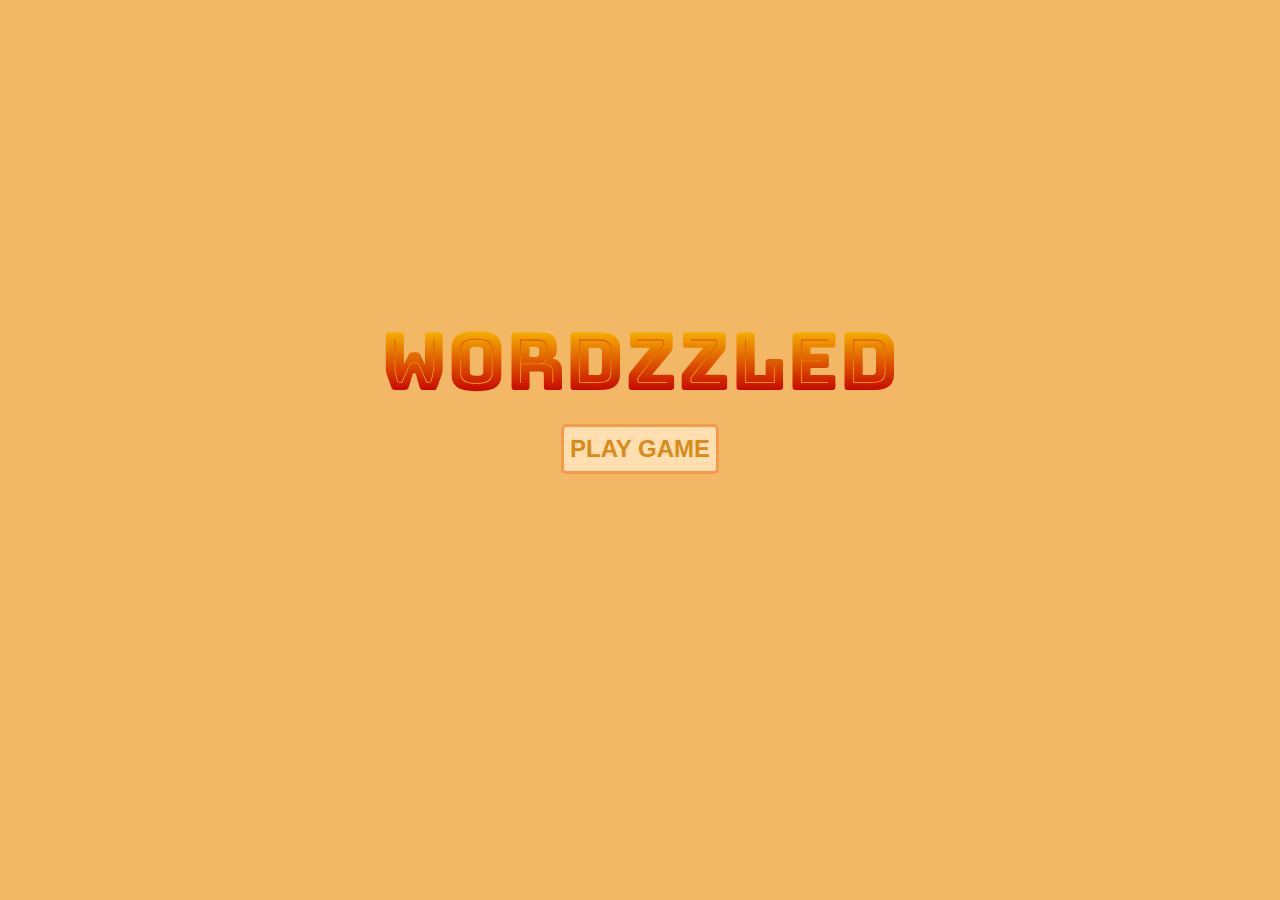
<file: index.html>
<!DOCTYPE html>
<html lang="en">
  <head>
    <meta charset="UTF-8" />
    <meta name="viewport" content="width=device-width, initial-scale=1" />
    <title>Wordzzle</title>
    <link rel="preconnect" href="https://fonts.googleapis.com">
    <link rel="preconnect" href="https://fonts.gstatic.com" crossorigin>
    <link href="https://fonts.googleapis.com/css2?family=Bungee+Spice&display=swap" rel="stylesheet">
    <link rel="stylesheet" type="text/css" href="welcome-page.css" />
  </head>

  <body>
    <div class="welcome-contents">
      <h1 id="welcome-text">Wordzzled</h1>
      <div class="button-container">
     <a href="wordzzle-game.html"><button type="button" id="welcome-button">PLAY GAME</button></a>
      </div>
    </div>
  </body>
</file>
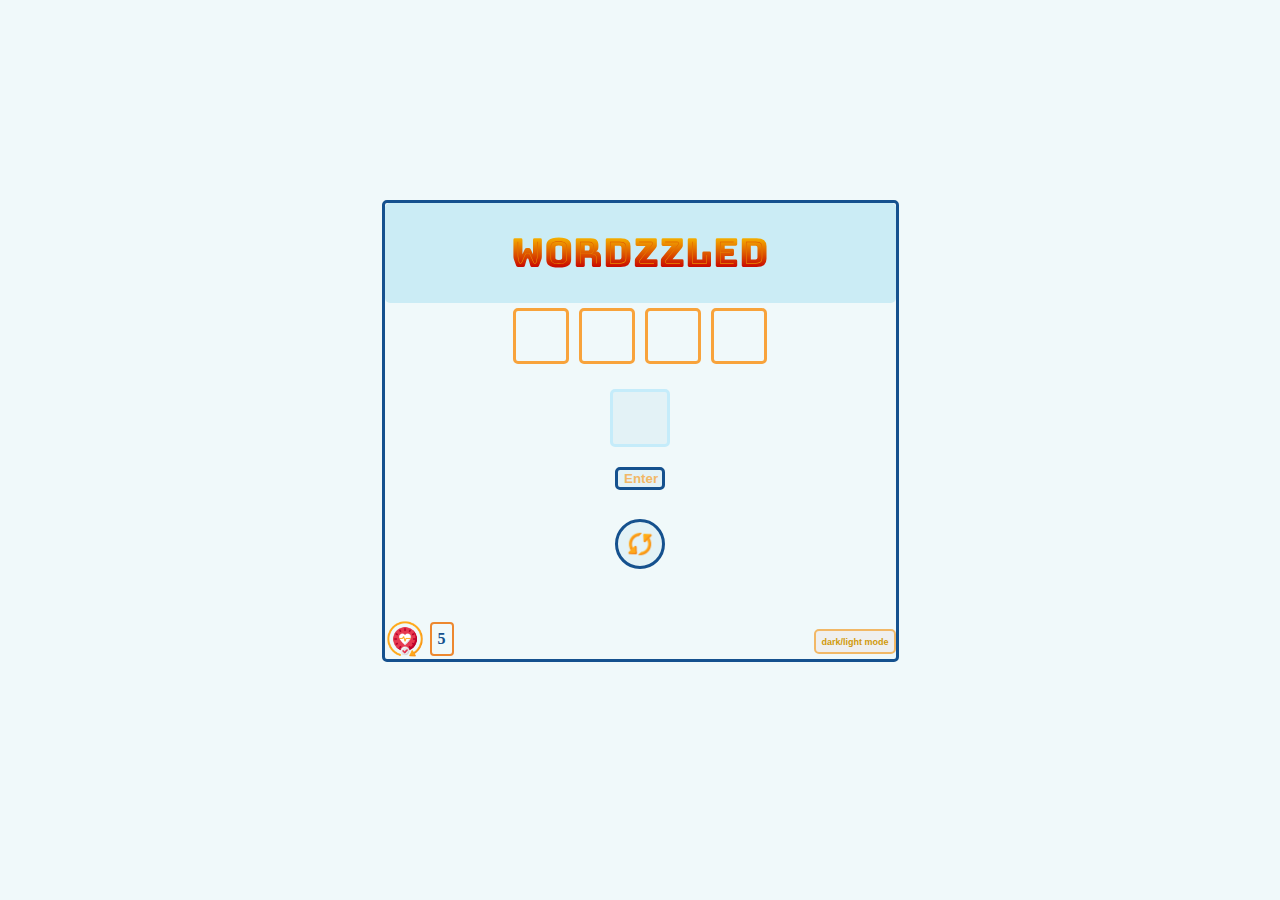
<file: wordzzle-game.html>
<!DOCTYPE html>
<html lang="en">
  <head>
    <meta charset="UTF-8" />
    <meta name="viewport" content="width=device-width, initial-scale=1" />
    <title>Wordzzled</title>
    <link rel="preconnect" href="https://fonts.googleapis.com">
    <link rel="preconnect" href="https://fonts.gstatic.com" crossorigin>
    <link href="https://fonts.googleapis.com/css2?family=Bungee+Spice&display=swap" rel="stylesheet">
    <link rel="stylesheet" type="text/css" href="style.css" />
    <script defer type="text/javascript" src="script.js"></script>
  </head>

  <body>
    <main>
      <h1 id="header-text"></h1>
      <div id="word-box"></div>
      <div class="button-input-container">
        <input type="text" id="letter-input" placeholder="" autocomplete="off">
        <button type="button" id="submit-btn">Enter</button>
      </div>
      <div id="playgame-container">
        <button type="button" id="playgame-btn"><img src="icons8-refresh-64.png" class="refresh-img"></button>
      </div>
      <div id="lifecount-box">
        <img src="icons8-life-64.png" class="life-img"/>
        <p class="lifecount">5</p>
        <button class="night-button">dark/light mode</button>
      </div> 
    </main>
  </body>
</file>
<file: welcome-page.css>
body {
  background-color: rgb(242, 184, 102);
}

.welcome-contents {
  display: flex;
  justify-content: center;
  flex-direction: column;
}

.button-container {
  display: flex;
  flex-direction: column;

}
#welcome-button {
  margin: 10px auto; 
  height: 50px;
  font-size: x-large;
  color: rgb(218, 138, 26);
  border: 3px solid rgb(245, 153, 77);
  border-radius: 5px;
  font-weight: bold;
  background-color: rgb(255, 222, 176);
}

a {
  display: flex;
  flex-direction: column;
  text-decoration: none;
}

#welcome-button:active {
  background-color: rgb(252, 248, 242);;
}

#welcome-text {
  margin: 300px auto 0 auto;
  font-family: 'Bungee Spice';
  text-align: center;
  font-size: 80px;
}
</file>
<file: style.css>
body {
  background-color: rgb(240, 249, 250);
  max-height: 517px;
}

main {
  max-width: 511px;
  margin: 200px auto;
  border: 3px solid rgb(21, 81, 142);
  border-radius: 5px;
  min-width: 360px;
}

.button-input-container {
  display: flex;
  flex-direction: column;
  width: 100%;
  height: 100px;
}

#submit-btn {
  margin: 0 auto;
  width: 50px;
  height: 30px;
  background-color: rgb(227, 242, 246);
  border: 3px solid rgb(21, 81, 142);
  color: rgb(242, 184, 102);
  font-weight: bold;
  border-radius: 5px;
}


#submit-btn:active {
  background-color: rgb(252, 232, 204);
}

#letter-input {
  font-family: 'Bungee Spice';
  margin: 20px auto;
  border: 3px solid rgb(197, 236, 250);
  background-color: rgb(227, 242, 246);
  width: 50px;
  height: 50px;
  font-size: 40px;
  text-align: center;
  color: rgb(242, 184, 102);
  border-radius: 5px;
}

#letter-input:focus {
  border-color: rgb(21, 81, 142);
}

#playgame-container {
  display: flex;
  justify-content: center;
  margin: 50px auto;
}

#playgame-btn {
  background-color: rgb(227, 242, 246) ;
  color:rgb(242, 184, 102);
  padding: 10px 20px;
  border: 3px solid rgb(21, 81, 142);
  font-weight: bolder;
  border-radius: 55%;
  width: 50px;
  height: 50px;
}

.refresh-img {
  position: relative;
  right: 13px;
  bottom: 3px;
  width: 30px;
}

#header-text {
  /*border: 3px solid rgb(21, 81, 142); */
  margin: 0 auto;
  width: 100%;
  height: 100px;
  font-family: 'Bungee Spice';
  text-align: center;
  line-height: 2.5em;
  font-size: 40px;
  background-color: rgb(203, 236, 245);
  border-radius: 5px;
}

#word-box {
  display: flex;
  justify-content: center;
}

.letter-box {
  border: 3px solid rgb(248, 163, 59);
  width: 50px;
  height: 50px;
  margin: 5px;
  line-height: 1.5em;
  font-size: 30px;
  display: flex;
  justify-content: center;
  color:rgb(209, 153, 11);
  font-family: 'Bungee Spice';
  border-radius: 5px;
}

.life-img {
  width: 40px;
  height: 40px;
}

.lifecount {
  flex-direction: row-reverse;
  border: 2px solid rgb(237, 136, 47);
  padding: 6px 6px;
  margin: auto 5px;
  border-radius: 4px;
  color:rgb(21, 81, 142);
  font-weight: 800;
}

#lifecount-box {
  max-width: 511px;
  display: flex;
}

.night-button {
  min-width: ;
  margin: 10px 0 5px auto;
  font-size: 9px;
  color: rgb(209, 153, 11);
  font-weight: bold;
  border: 2px solid  rgb(242, 184, 102);
  padding: 2px 5px;
  border-radius: 5px ;
}

.night-mode {
  background-color: rgb(18, 10, 6) !important;
  color: white;
}
</file>
